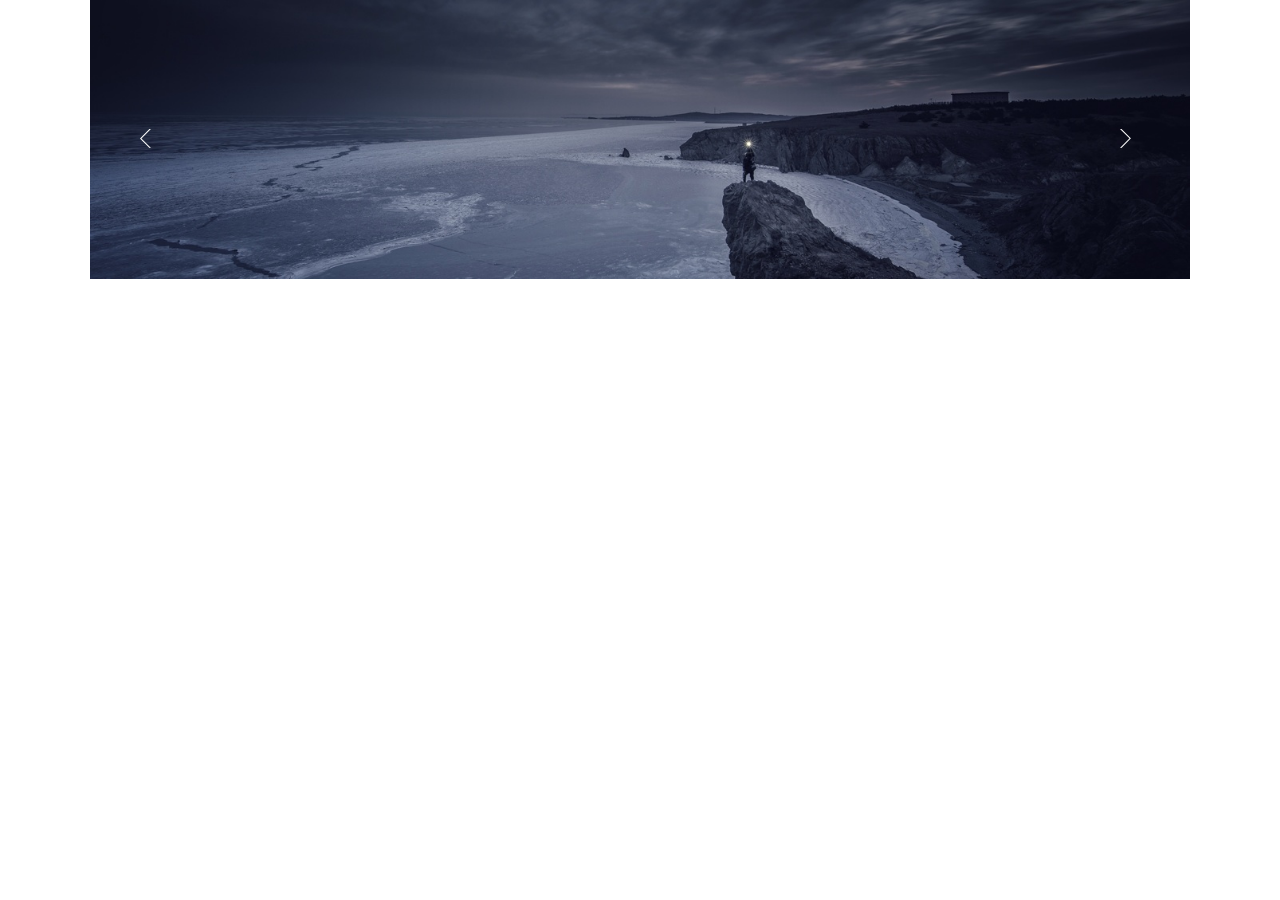
<file: GP6-谢涛/2/index.html>
<!DOCTYPE html>
<html lang="en">
<head>
    <meta charset="UTF-8">
    <title>jquery轮播插件开发</title>
    <link rel="stylesheet" href="css/index.css">
</head>
<body>
<div class="swiper">
    <ul class="swiperUl">
        <li><img src="img/1.png" alt=""></li>
        <li><img src="img/2.png" alt=""></li>
        <li><img src="img/3.png" alt=""></li>
        <li><img src="img/4.png" alt=""></li>
        <li><img src="img/5.png" alt=""></li>
    </ul>
    <div class="btns">
        <div class="leftBtn"></div>
        <div class="rightBtn"></div>
    </div>
</div>
<script src="js/jquery-3.3.1.min.js"></script>
<script src="js/jquery.banner.js"></script>
<script src="js/index.js"></script>

</body>
</html>
</file>
<file: GP6-谢涛/2/css/index.css>
body{
    margin:0;
}
.swiper{
    width:1100px;
    margin: auto;
    /*overflow: hidden;*/
    position: relative;
    height:278px;
}
ul{
    margin:0;
    padding:0;
}
ul li{
    display: none;
    list-style: none;
    float: left;
    position: absolute;
    overflow: hidden;
}
ul li:first-child{
    display: block;
    z-index: 1;
}
ul li img{
    width:1100px;
}
.btns{
    /*position: absolute;*/
    z-index: 9;
    /*top:50%;*/
}
.btns .leftBtn{
    position: absolute;
    width:20px;
    height:20px;
    background: url("../img/icon-left-white.png") no-repeat;
    top:50%;
    z-index: 9;
    margin-top: -10px;
    left:50px;
    cursor: pointer;

}
.btns .rightBtn{
    position: absolute;
    width:20px;
    height:20px;
    background: url("../img/icon-right-white.png") no-repeat;
    top:50%;
    margin-top: -10px;
    z-index: 9;
    right:50px;
    cursor: pointer;
}
</file>
